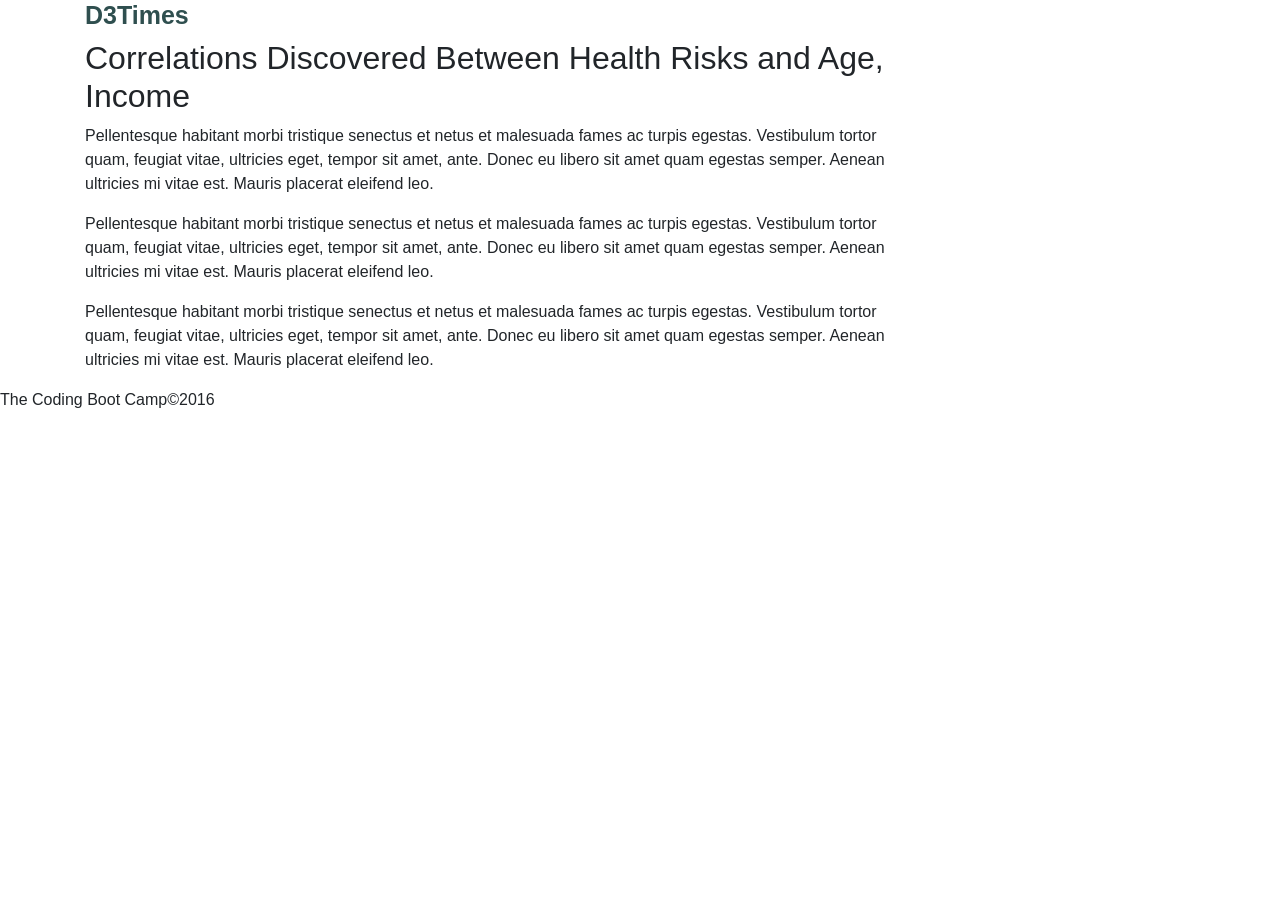
<file: index.html>
<!DOCTYPE html>
<html lang="en">
<head>
  <meta charset="UTF-8">
  <title>D3Times</title>
  <link rel="stylesheet" href="https://stackpath.bootstrapcdn.com/bootstrap/4.1.3/css/bootstrap.min.css" integrity="sha384-MCw98/SFnGE8fJT3GXwEOngsV7Zt27NXFoaoApmYm81iuXoPkFOJwJ8ERdknLPMO" crossorigin="anonymous">
  <link rel="stylesheet" href="assets/css/style.css">
</head>
<body>
  <div class="container">
    <div class="row">
      <div class="col-xs-12 col-md-12">
        <h1>D3Times</h1>
      </div>
    </div>
    <div class="row">
      <div class="col-xs-12  col-md-9">
        <div id="scatter">
          <!-- We append our chart here. -->
        </div>
      </div>
    </div>
    <div class="row">
      <div class="col-xs-12  col-md-9">
        <div class="article">
          <h2>Correlations Discovered Between Health Risks and Age, Income</h2>
          <p>Pellentesque habitant morbi tristique senectus et netus et malesuada fames ac turpis egestas. Vestibulum tortor
            quam, feugiat vitae, ultricies eget, tempor sit amet, ante. Donec eu libero sit amet quam egestas semper. Aenean
            ultricies mi vitae est. Mauris placerat eleifend leo.</p>

          <p>Pellentesque habitant morbi tristique senectus et netus et malesuada fames ac turpis egestas. Vestibulum tortor
            quam, feugiat vitae, ultricies eget, tempor sit amet, ante. Donec eu libero sit amet quam egestas semper. Aenean
            ultricies mi vitae est. Mauris placerat eleifend leo.</p>

          <p>Pellentesque habitant morbi tristique senectus et netus et malesuada fames ac turpis egestas. Vestibulum tortor
            quam, feugiat vitae, ultricies eget, tempor sit amet, ante. Donec eu libero sit amet quam egestas semper. Aenean
            ultricies mi vitae est. Mauris placerat eleifend leo.</p>
        </div>
      </div>
    </div>
  </div>

  <!-- Footer-->
  <div id="footer">
    <p>The Coding Boot Camp&copy;2016</p>
  </div>
  <script src="https://code.jquery.com/jquery-3.3.1.slim.min.js" integrity="sha384-q8i/X+965DzO0rT7abK41JStQIAqVgRVzpbzo5smXKp4YfRvH+8abtTE1Pi6jizo" crossorigin="anonymous"></script>
  <script src="https://cdnjs.cloudflare.com/ajax/libs/popper.js/1.14.3/umd/popper.min.js" integrity="sha384-ZMP7rVo3mIykV+2+9J3UJ46jBk0WLaUAdn689aCwoqbBJiSnjAK/l8WvCWPIPm49" crossorigin="anonymous"></script>
  <script src="https://stackpath.bootstrapcdn.com/bootstrap/4.1.3/js/bootstrap.min.js" integrity="sha384-ChfqqxuZUCnJSK3+MXmPNIyE6ZbWh2IMqE241rYiqJxyMiZ6OW/JmZQ5stwEULTy" crossorigin="anonymous"></script>
  <script src="https://d3js.org/d3.v5.min.js"></script>
  <script src="assets/js/d3-tip.js"></script>
  <script type="text/javascript" src="assets/js/app.js"></script>

</body>

</html>
</file>
<file: assets/css/style.css>
.obesity-tooltip {
    position: absolute;
    width: 200px;
    height: 70px;
    padding: 2px;
    padding-top: 8px;
    font: 12px sans-serif;
    color: white;
    text-align: center;
    background: rgba(0, 0, 202, 0.7);
    border: 0;
    border-radius: 10px;
  }

  .healthcare-tooltip {
    position: absolute;
    width: 200px;
    height: 70px;
    padding: 2px;
    padding-top: 8px;
    font: 12px sans-serif;
    color: white;
    text-align: center;
    background: rgba(0, 102, 0, 0.8);
    border: 0;
    border-radius: 10px;
  }

  .smokes-tooltip {
    position: absolute;
    width: 200px;
    height: 70px;
    padding: 2px;
    padding-top: 8px;
    font: 12px sans-serif;
    color: white;
    text-align: center;
    background: rgba(207, 0, 0, 0.671);
    border: 0;
    border-radius: 10px;
  }
  
  .axis-text {
    font-family: sans-serif;
    font-weight: bold;
    fill: #551aaf;
    text-anchor: middle;
  }

  .y {
    font-family: sans-serif;
    text-anchor: right;
  }
  
  .active {
    font-weight: 600;
    font-size: 20px;
    fill: #551aaf;
    transition: fill 0.3s ease-out;
    text-anchor: middle;
  }
  
  .x-active {
    font-weight: 600;
    font-size: 20px;
    fill: #000000;
    transition: fill 0.3s ease-out;
    text-anchor: middle;
  }

  .inactive {
    font-weight: lighter;
    fill: #000000;
    transition: fill 0.3s ease-out;
    text-anchor: middle;
  }
  
  .inactive:hover {
    fill: #e75480;
    cursor: pointer;
  }

  .circle-text {
      font-size: small;
      fill: white;
      text-anchor: middle;
      z-index: -1;
  }

  .smoke-active {
    font-weight: 600;
    font-size: 20px;
    fill: red;
    transition: fill 0.3s ease-out;
    text-anchor: middle;
  }

  .health-active {
    font-weight: 600;
    font-size: 20px;
    fill: green;
    transition: fill 0.3s ease-out;
    text-anchor: middle;
  }

  .obese-active {
    font-weight: 600;
    font-size: 20px;
    fill: blue;
    transition: fill 0.3s ease-out;
    text-anchor: middle;
  }

  .obesity-y-axis {
    stroke: blue;
    transition: fill 1s ease-out;
  }

  .healthcare-y-axis {
    stroke: green;
  
  }

  .smokes-y-axis {
    stroke: red;
    transition: fill 1s ease-out;
  }

  h1 {
    font-weight: 700;
    font-family: Arial, Helvetica, sans-serif;
    font-size: 25px;
    color: darkslategrey;
  }

  h5 {
    font-weight: 300;
    font-size: 16px;
    color: darkslategrey;
    font-family: Arial, Helvetica, sans-serif;
  }

  .header {
    padding-bottom: 0px;
  }

  .header-label {
    padding-top: 0px;
  }
</file>
